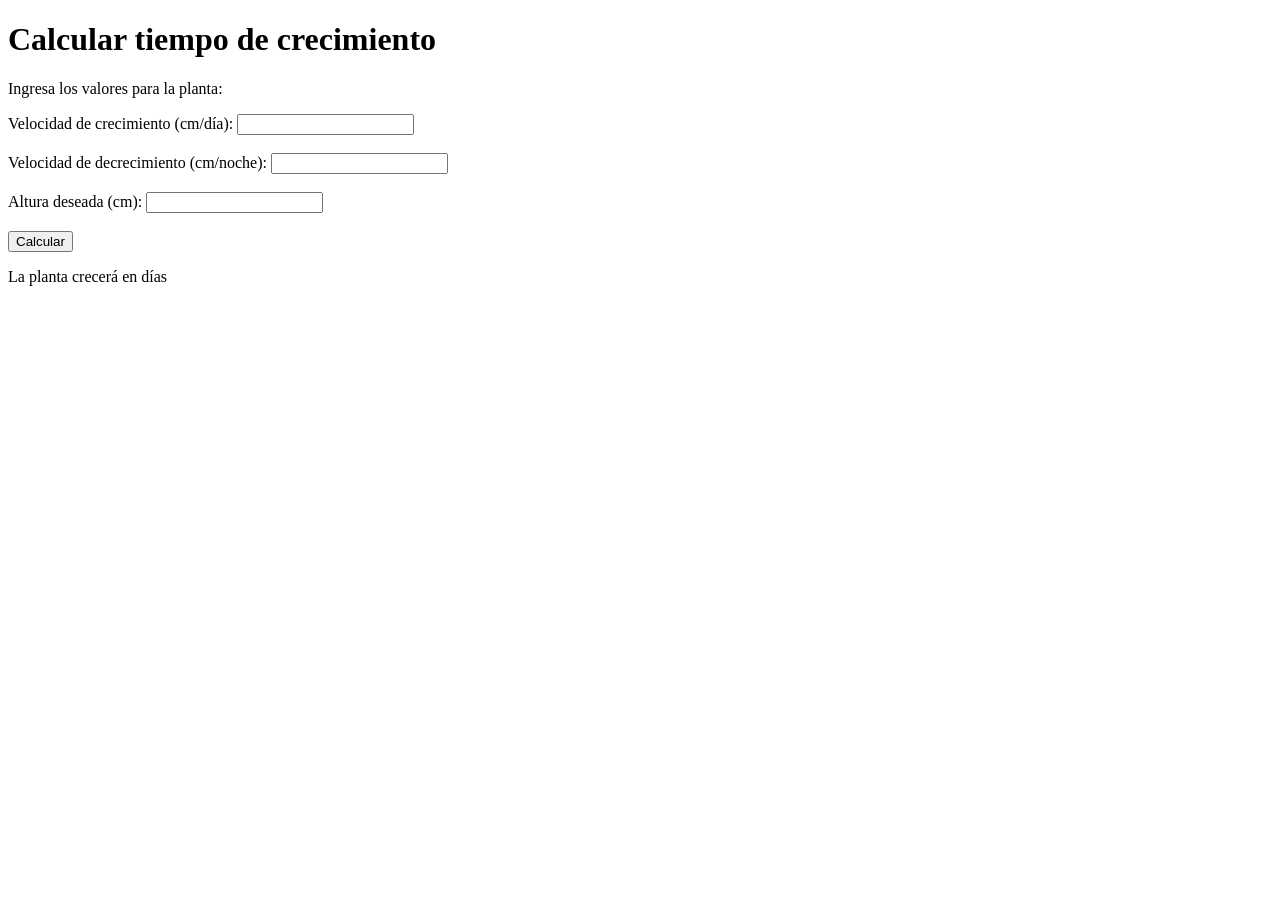
<file: Ejercicio_3/index.html>
<!DOCTYPE html>
<html lang="en">
<head>
  <title>Ejercicio 3</title>
</head>
<body>

<h1>Calcular tiempo de crecimiento</h1>
    <p>Ingresa los valores para la planta:</p>
    
    <label for="velocidadCrecimiento">Velocidad de crecimiento (cm/día):</label>
    <input type="number" id="velocidadCrecimiento"><br><br>

    <label for="velocidadDecrecimiento">Velocidad de decrecimiento (cm/noche):</label>
    <input type="number" id="velocidadDecrecimiento"><br><br>
    
    <label for="alturaDeseada">Altura deseada (cm):</label>
    <input type="number" id="alturaDeseada"><br><br>

    <button id="btn" onclick="mostrarResultado()">Calcular</button>

    <p>La planta crecerá en <span id="resultado"></span> días</p>

    <script src="script.js"></script>
</body>
</html>
</file>
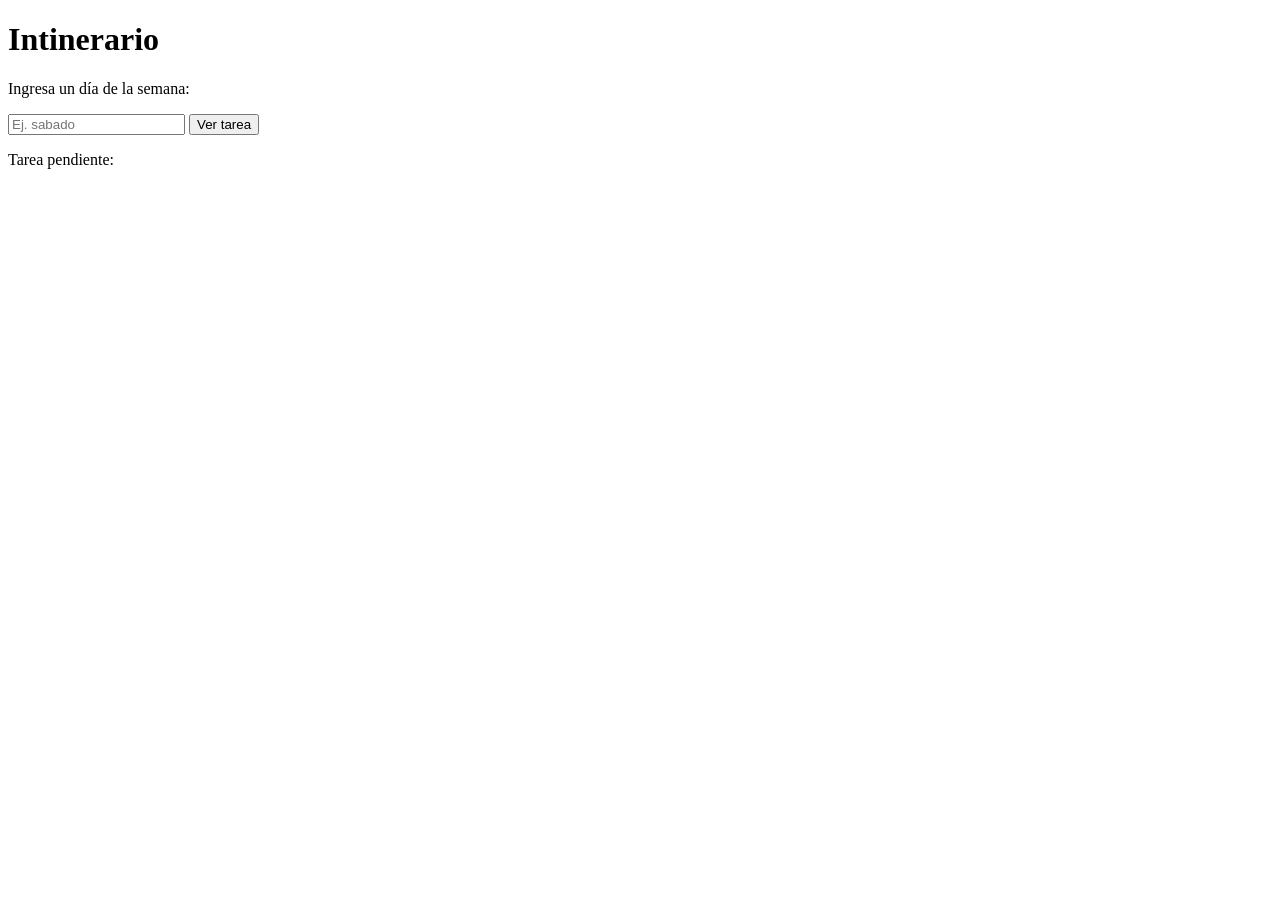
<file: EjercicioFInal/index.html>
<!DOCTYPE html>
<html lang="en">


<head>
  <title>Ejercicio final</title>
</head>
<body>

<h1>Intinerario</h1>
  <p>Ingresa un día de la semana:</p>
    <input type="text" id="DIA" placeholder="Ej. sabado">
    <button id="btn" onclick="MostrarTarea()">Ver tarea</button>

    <p>Tarea pendiente: <span id="resultado"></span></p>

    <script src="script.js"></script>
</body>
</html>
</file>
